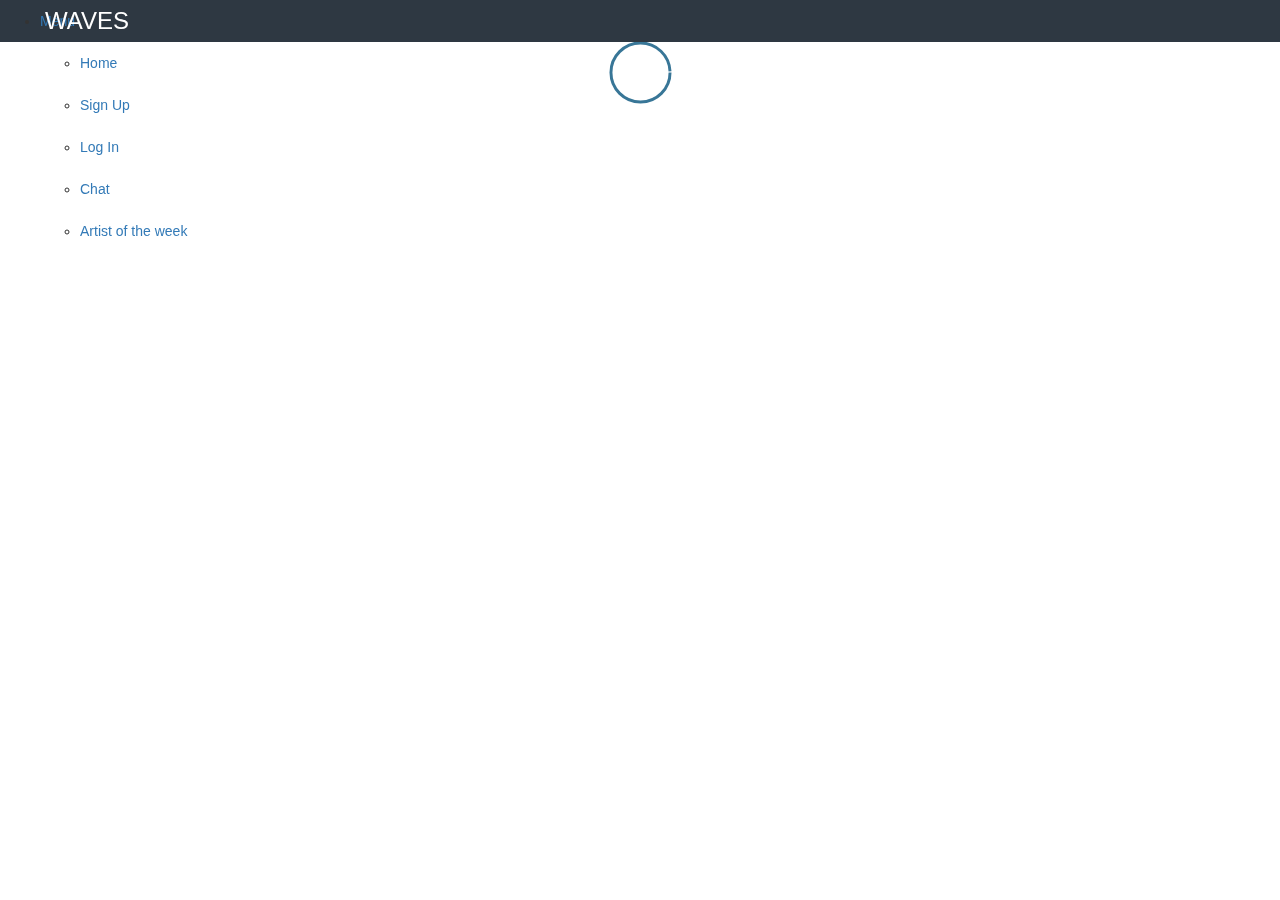
<file: 1/artistotd.html>
<!DOCTYPE html>
<html >
  <head>
    <meta charset="UTF-8">
    <title>WAVE - Artist of the week</title>
    <script src="https://w.soundcloud.com/player/api.js" type="text/javascript"></script>
    
    
    <link rel='stylesheet prefetch' href='http://maxcdn.bootstrapcdn.com/bootstrap/3.3.5/css/bootstrap.min.css'>
    <link rel="icon" type="image/ico" href="../icon.png"/>

        <link rel="stylesheet" href="css/style.css">
   
    
    
    
  </head>
  
  <!-- Header inside the body -->
					<body class="landing">

		<!-- Page Wrapper -->
			<div id="page-wrapper">

				<!-- Header inside the body -->
					<header id="header" class="alt">
                    <!--Title of the site displayed inside the header image-->
						<h1><a href="index.html">WAVES</a></h1>
                        <!--Start of the navagation bar-->
						<nav id="nav">
							<ul>
                            <!--List of the navagation bar-->
								<li class="special">
                                <!--Menu button to open up the navagation-->
									<a href="#menu" class="menuToggle"><span>Menu</span></a>
									<div id="menu">
										<ul>
                                        	<!--Home page link-->
											<li><a href="index.html">Home</a></li>
                                            <!--Music news page link-->
											<li><a href="register.html">Sign Up</a></li>
                                            <!--Log in page link-->
											<li><a href="login.html">Log In</a></li>
                                            <!--Chat page link-->
                                            <li><a href="#">Chat</a></li>
                                            
                                            <!--Sign up page link-->
                                            <li><a href="1/artistotd.html">Artist of the week</a></li>
                                            <!--Sign up page link-->
                                            
											
										</ul>
									</div>
								</li>
                                <!--End of list-->
							</ul>
                            <!--End of navagation-->
						</nav>
					</header>
                    <!--End of header-->

  <body>
  	
    <iframe class="sc-widget" src="//w.soundcloud.com/player/?url=//soundcloud.com/kanyewest"></iframe>
<svg class="spinner" width="65px" height="65px" viewBox="0 0 66 66" xmlns="http://www.w3.org/2000/svg">
   <circle class="path" fill="none" cx="33" cy="33" r="30"></circle>
</svg>
<div class="container-fluid">
  <div class="row">
    <div class="player" id="player">
      <div class="player-info">
        <!-- Info -->
        <div class="player-info-art"></div>
        <div class="player-info-artist h1">rsvmrk</div>
        <div class="player-info-title h4">Lions</div>
        <div class="row">
          <div class="col-md-4 col-md-offset-4">
        <div class="player-info-progress">
          <div class="player-info-progress-bar"></div>
        </div>
          </div>
        </div>
        <!-- Controls -->
        <div class="row">
        <div class="player-info-controller col-md-12">
          <div class="row">
            <div class="col-md-1 col-md-offset-4 col-xs-4">
            <button data-backward="" class="backward button button-br-l"><i class="glyphicon glyphicon-top glyphicon-right glyphicon-backward"></i></button>
            </div>
            <div class="col-md-2 col-xs-4">
            <button data-play="" class="play button"><i class="glyphicon glyphicon-play"></i></button>
            </div>
            <div class="col-md-1 col-xs-4">
            <button data-forward="" class="forward button button-br-r"><i class="glyphicon glyphicon-top glyphicon-left glyphicon-forward"></i></button>
            </div>
          </div>
          </div>
        </div>
      </div>
    </div>
  </div>
</div>
    <script src='http://cdnjs.cloudflare.com/ajax/libs/jquery/2.1.3/jquery.min.js'></script>

        <script src="js/index.js"></script>

    
    
    
  </body>
</html>
</file>
<file: 1/css/style.css>
@import url(font-awesome.min.css);
@import url("http://fonts.googleapis.com/css?family=Open+Sans:400,400italic,600,600italic,800,800italic");

*,
*:before,
*:after {
  box-sizing: border-box;
}
html,
body {
  margin: 0;
  padding: 0;
  background-image: url("https://images.unsplash.com/photo-1456743625079-86a97ff8bc86?ixlib=rb-0.3.5&q=80&fm=jpg&crop=entropy&s=556123b1f70888ce2501694914313d1b");
  background-position: center center;
  background-repeat: no-repeat;
  background-size: cover;
  width: 100%;
  height: 100%;
  overflow: auto;
}

#header {
		-moz-transition: background-color 0.2s ease;
		-webkit-transition: background-color 0.2s ease;
		-ms-transition: background-color 0.2s ease;
		transition: background-color 0.2s ease;
		background: #2e3842;
		height: 3em;
		left: 0;
		line-height: 3em;
		position: fixed;
		top: 0;
		width: 100%;
		z-index: 10000;
}

#header h1 {
-moz-transition: opacity 0.2s ease;
			-webkit-transition: opacity 0.2s ease;
			-ms-transition: opacity 0.2s ease;
			transition: opacity 0.2s ease;
			height: inherit;
			left: 1.25em;
			line-height: inherit;
			position: absolute;
			top: 0;
	
}

#header h1 a {
				border: 0;
				display:block;
				height: inherit;
				line-height: inherit;
				
    color: #FFFFFF;
    text-decoration: none;
    font-size: 24px;

			}
			
			h1 {
    margin: auto;
}




	
	
	

		
	
	

iframe {
  display: none;
}
.player {
  display: none;
}
.player-info {
  margin: 0 auto;
  height: 100vh;
  padding: 15px;
}
.player-info-art {
  width: 100px;
  height: 100px;
  display: block;
  margin: 40px auto;
  background-size: cover;
  background-repeat: no-repeat;
  border-radius: 50%;
  border: 6px solid #FFF;
  box-shadow: 0 3px 5px 2px rgba(51, 51, 51, 0.355);
}
.player-info-artist,
.player-info-title {
  text-align: center;
  color: #FFF;
  text-shadow: 2px 2px rgba(51, 51, 51, 0.08);
}
.player-info-artist.h1,
.player-info-title.h1 {
  font-size: 3.5rem;
  font-weight: 400;
}
.player-info-artist.h4,
.player-info-title.h4 {
  font-size: 2rem;
  font-weight: 300;
  text-transform: uppercase;
}
.player-info-progress {
  width: 100%;
  height: 6px;
  display: inline-block;
  position: relative;
  background-color: #FFF;
  border-radius: 15px;
  box-shadow: 0 3px 5px 2px rgba(51, 51, 51, 0.355);
}
.player-info-progress-bar {
  position: absolute;
  display: block;
  top: 0;
  left: 0;
  background-color: #387697;
  width: 0;
  height: 6px;
  border-radius: 15px;
}
.player-info-controller .button {
  outline: none;
  border: 2px solid #FFF;
  margin: 15px 0;
  padding: 12px 16px;
  width: 100%;
  white-space: nowrap;
  font-size: 12px;
  text-transform: uppercase;
  font-weight: 400;
  vertical-align: middle;
  line-height: 18px;
  text-align: center;
  text-decoration: none;
  color: #FFF;
  background-color: transparent;
  border-radius: 0;
  cursor: pointer;
  -webkit-transition: all 350ms ease;
  transition: all 350ms ease;
  margin-bottom: 2rem;
  box-shadow: 0 3px 5px 2px rgba(51, 51, 51, 0.355);
}
.player-info-controller .button:hover {
  border-color: #FFF;
  background-color: rgba(56, 118, 151, 0.655);
  box-shadow: 0 4px 7px 0px rgba(51, 51, 51, 0.355);
}
.player-info-controller .button-br-r {
  border-radius: 0 22px 22px 0;
}
.player-info-controller .button-br-l {
  border-radius: 22px 0 0 22px;
}
.spinner {
  -webkit-animation: rotator 1.4s linear infinite;
          animation: rotator 1.4s linear infinite;
  display: block;
  margin: 40px auto;
}
@-webkit-keyframes rotator {
  0% {
    -webkit-transform: rotate(0deg);
            transform: rotate(0deg);
  }
  100% {
    -webkit-transform: rotate(270deg);
            transform: rotate(270deg);
  }
}
@keyframes rotator {
  0% {
    -webkit-transform: rotate(0deg);
            transform: rotate(0deg);
  }
  100% {
    -webkit-transform: rotate(270deg);
            transform: rotate(270deg);
  }
}
.path {
  stroke-dasharray: 187;
  stroke-dashoffset: 0;
  -webkit-transform-origin: center;
          transform-origin: center;
  stroke: #387697;
  stroke-width: 3;
  -webkit-animation: dash 1.4s ease-in-out infinite, colors 5.6s ease-in-out infinite;
          animation: dash 1.4s ease-in-out infinite, colors 5.6s ease-in-out infinite;
}
@-webkit-keyframes colors {
}
@keyframes colors {
}
@-webkit-keyframes dash {
  0% {
    stroke-dashoffset: 187;
  }
  50% {
    stroke-dashoffset: 46.75;
    -webkit-transform: rotate(135deg);
            transform: rotate(135deg);
  }
  100% {
    stroke-dashoffset: 187;
    -webkit-transform: rotate(450deg);
            transform: rotate(450deg);
  }
}
@keyframes dash {
  0% {
    stroke-dashoffset: 187;
  }
  50% {
    stroke-dashoffset: 46.75;
    -webkit-transform: rotate(135deg);
            transform: rotate(135deg);
  }
  100% {
    stroke-dashoffset: 187;
    -webkit-transform: rotate(450deg);
            transform: rotate(450deg);
  }
}
</file>
